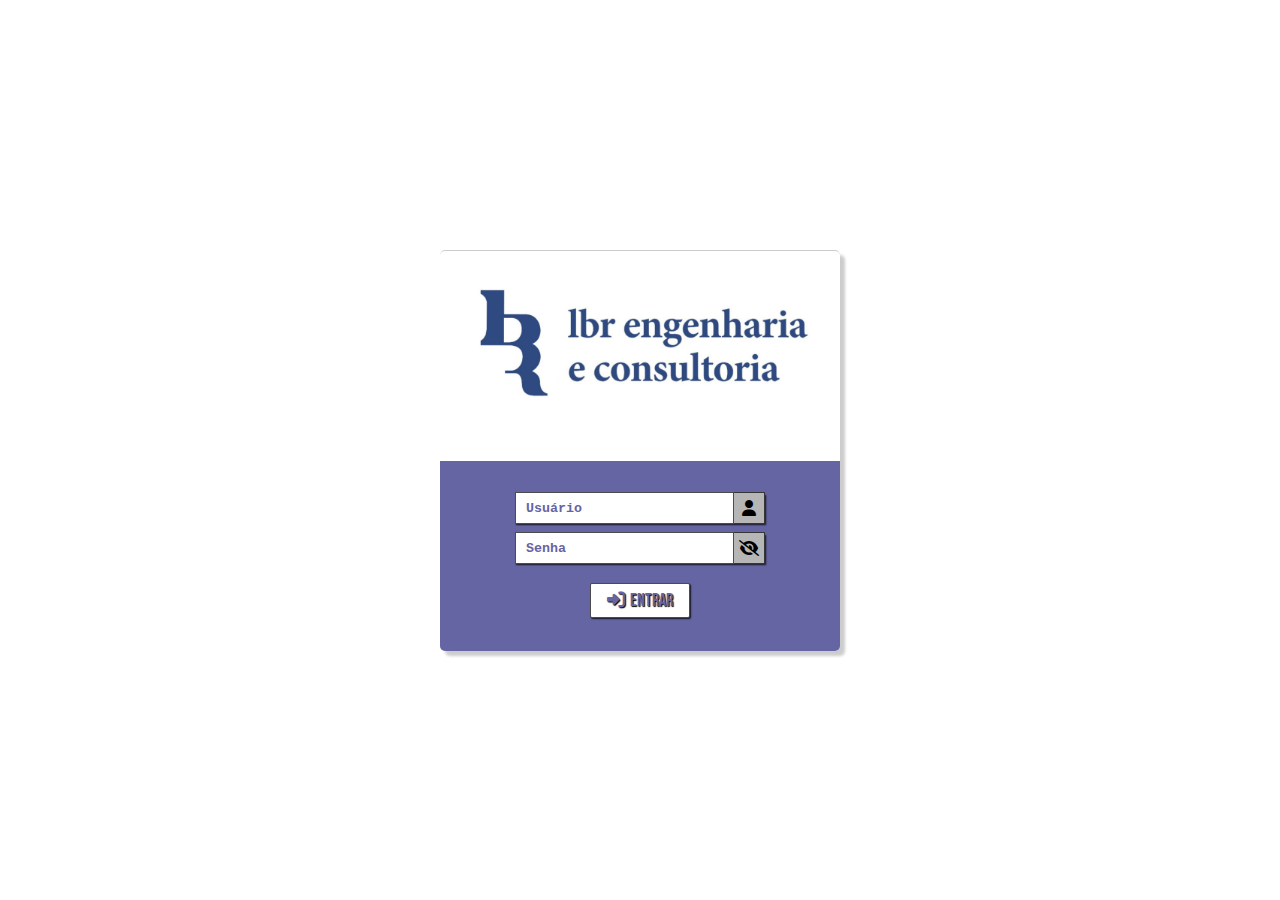
<file: index.html>
<!DOCTYPE html>
<html lang="pt-BR">
<head>
  <meta charset="UTF-8">
  <meta name="viewport" content="width=device-width, initial-scale=1.0">
  <title>Supervisão Login</title>

  <link rel="stylesheet" href="https://cdnjs.cloudflare.com/ajax/libs/font-awesome/6.5.0/css/all.min.css">

  <link href="https://fonts.googleapis.com/css2?family=Bebas+Neue&family=Roboto+Mono&display=swap" rel="stylesheet">

  <link rel="stylesheet" href="login.css">
</head>
<body>

<div id="login-container">
    <div id="login-container-sub">
        <div id="logo-container">
            <img src="lbr.png">
        </div>

        <form id="login-form">
            <div class="campo">
                <input type="user" id="user" placeholder="Usuário" required>
                <div id="icon-user"><i class="fa-solid fa-user"></i></div>
            </div>
            <div class="campo">
                <input type="password" id="password" placeholder="Senha" required>
                <div id="icon-password" onclick="passwordView();"><i class="fa-solid fa-eye"></i><i class="fa-solid fa-eye-slash active"></i></div>
            </div>
            <button type="submit"><i class="fa-solid fa-right-to-bracket"></i>Entrar</button>
        </form>
    </div>
</div>


  <script src="login.js"></script>
</body>
</html>
</file>
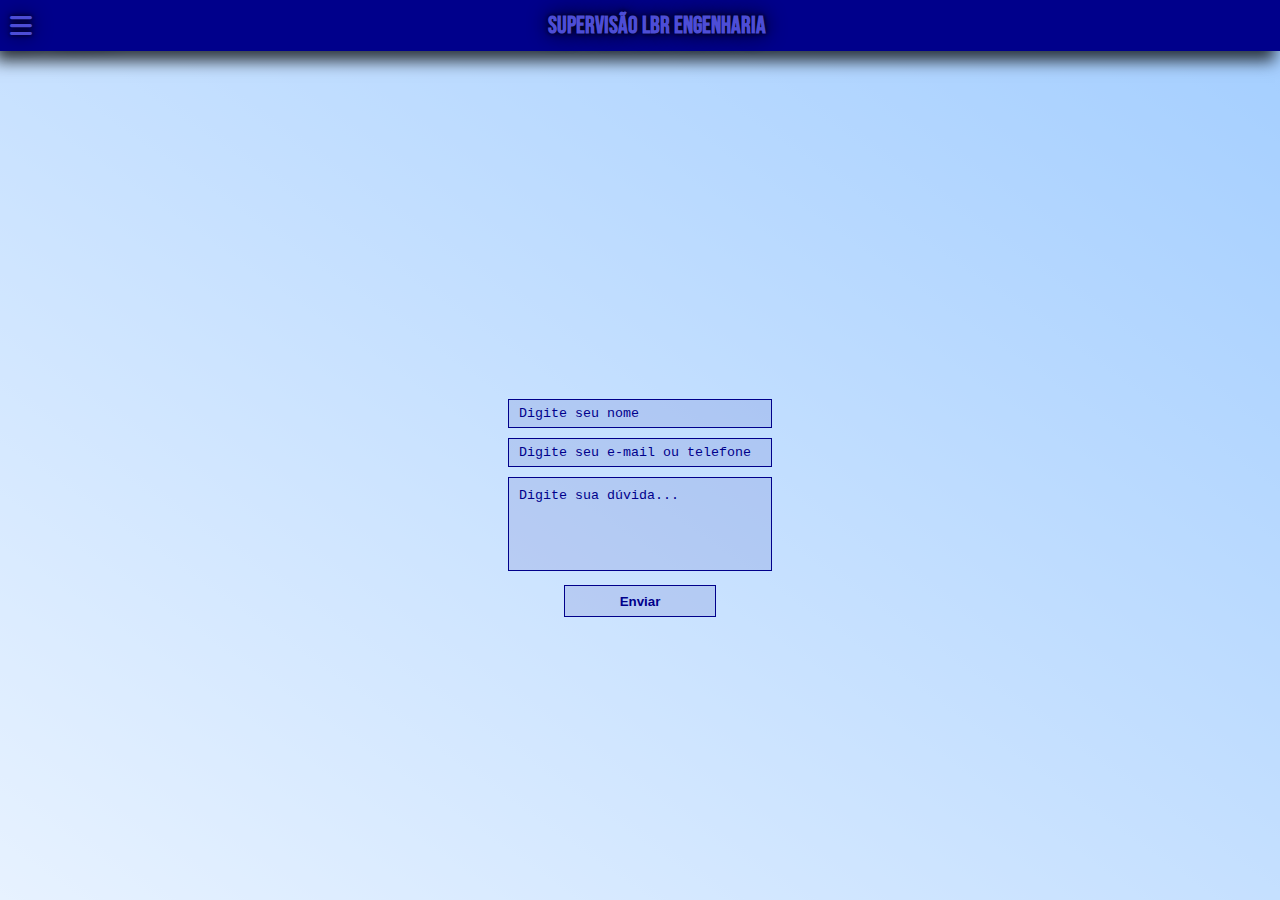
<file: painel/supervisao.html>
<!DOCTYPE html>
<html lang="pt-BR">
<head>
  <meta charset="UTF-8" />
  <meta name="viewport" content="width=device-width, initial-scale=1.0" />
  <title>CGR 9 - São José do Rio Preto</title>
  <link rel="stylesheet" href="supervisao.css">
  <link rel="preconnect" href="https://fonts.googleapis.com">
    <link href="https://fonts.googleapis.com/css2?family=Bebas+Neue&family=Roboto+Mono&display=swap" rel="stylesheet">
    <link rel="preconnect" href="https://fonts.gstatic.com" crossorigin>
    <link rel="stylesheet" href="https://cdnjs.cloudflare.com/ajax/libs/font-awesome/6.0.0-beta3/css/all.min.css" />
</head>
<body>
    <div class="header-sticky">
        <header>
            <div class="header">
                <i class="fa-solid fa-bars" onclick="ListOn();"></i><h2>SUPERVISÃO LBR ENGENHARIA</h2>
            </div>
            <div class="header-list">
                <ul>
                    <li onclick="ListOn();">
                        <h2><i class="fa-solid fa-house"></i>Home</h2>
                    </li>
                    <li onclick="ListOn();">
                        <h2><i class="fa-solid fa-road"></i>Rodovia</h2>
                    </li>
                    <li onclick="ListOn();">
                        <h2><i class="fa-solid fa-video"></i>Tutorial</h2>
                    </li>
                    <li onclick="ListOn();">
                        <h2><i class="fa-solid fa-wrench"></i>Engines</h2>
                    </li>
                </ul>
            </div>
        </header>
    </div>
    <div class="page-body">
        <div class="quadrado1" onclick="ativarMenu();">
            <h2><i class="fa-solid fa-house"></i>Home</h2>
            <span>Esse é o menu inicial.</span>
            <br>
            <span>Aperte na barra&nbsp;&nbsp;<i class="fa-solid fa-bars"></i>do menu</span>
            <span>e selecione "Ínicio" para</span>
            <span>voltar ao menu inicial.</span>
            <br>
            <span>Ao clicar nesses itens</span>
            <span>da página inicial, o menu</span>
            <span>será ativado automaticamente.</span>
        </div>
        <div class="quadrado2" onclick="ativarMenu();">
            <h2><i class="fa-solid fa-road"></i>Rodovias</h2>
            <span>Acesse todas as rodovias.</span>
            <br>
            <span>Aperte na barra&nbsp;&nbsp;<i class="fa-solid fa-bars"></i>do menu</span>
            <span>e selecione "Rodovias" para</span>
            <span>analisar todas as rodovias</span>
            <span>separadas por residência</span>
            <br>
            <span>Essa opção permite analisar</span>
            <span>as Rodovias em Conserva.</span>
        </div>
        <div class="quadrado3" onclick="ativarMenu();">
            <h2><i class="fa-solid fa-video"></i>Tutoriais</h2>
            <span>Automatize processos!</span>
            <br>
            <span>Aperte na barra&nbsp;&nbsp;<i class="fa-solid fa-bars"></i>do menu</span>
            <span>e selecione "Tutoriais" para</span>
            <span>aprender a baixar e</span>
            <span>usar as Engines.</span>
            <br>
            <span>Aprenda a usar todas</span>
            <span>as Engines gratuitamente.</span>
        </div>
        <div class="quadrado4" onclick="ativarMenu();">
            <h2><i class="fa-solid fa-wrench"></i>Engines</h2>
            <span>Baixe todas as Engines.</span>
            <br>
            <span>Aperte na barra&nbsp;&nbsp;<i class="fa-solid fa-bars"></i>do menu</span>
            <span>e selecione "Engines" para</span>
            <span>baixar todos os arquivos.</span>
            <br>
            <span>Essa parte do site</span>
            <span>é um complemento</span>
            <span>da parte "Tutoriais"</span>
        </div>
    </div>
        <div class="supervisao-lbr">
            <h2>Dúvidas? Entre em contato:</h2>
            <div class="form-duv">
            <form action="https://formsubmit.co/gustavopitrowsky@gmail.com" method="POST">
            <input type="text" name="Nome" required placeholder="Digite seu nome">
            <input type="email" name="E-mail ou telefone" required placeholder="Digite seu e-mail ou telefone">
            <textarea name="Dúvida" required placeholder="Digite sua dúvida..."></textarea>
            <button type="submit">Enviar</button>
            <input type="hidden" name="_captcha" value="false">
            <input type="hidden" name="_template" value="box">
            <input type="hidden" name="_next" value="http://127.0.0.1:5500/">
            <input type="hidden" name="_autoresponse" value="Recebemos sua dúvida! Em breve entraremos em contato.">
                </form>
            </div>
        </div>
        <script src="supervisao.js"></script>
</body>
</html>
</file>
<file: login.css>
html, body {
    width: 100vw;
    height: 100vh;
    margin: 0;
    padding: 0;
}
html {
    position: relative;
    z-index: 1;
}
#login-container {
    display: flex;
    align-items: center;
    justify-content: center;
    width: 100%;
    height: 100%;
    margin: 0;
    padding: 0;
}
#login-container-sub {
    display: flex;
    justify-content: center;
    align-items: center;
    flex-direction: column;
    width: 400px;
    height: 400px;
    margin: 0;
    padding: 0;
    gap: 20px;
    border-radius: 5px;
    box-shadow: 5px 5px 3px rgba(0, 0, 0, 0.2);
    overflow: hidden;
    border-top: 0.25px solid rgba(0, 0, 0, 0.2);
}

#logo-container {
    display: flex;
    align-items: center;
    justify-content: center;
    width: 100%;
    height: 50%;
}

#logo-container img {
    width: 350px;
}

#login-form {
    display: flex;
    align-items: center;
    justify-content: center;
    flex-direction: column;
    width: 100%;
    height: 50%;
    background-color: rgb(101, 101, 163);
    gap: 10px;
}

.campo {
    display: flex;
    align-items: center;
    justify-content: center;
    width: 250px;
    height: 30px;
    box-shadow: 1px 2px 1.5px rgba(0, 0, 0, 0.8);
}

.campo div {
    background-color: rgb(182, 182, 182);
    height: 30px;
    margin: 0;
    padding: 0;
    display: flex;
    align-items: center;
    justify-content: center;
    border-top: 1px solid rgba(0, 0, 0, 0.7);
    border-right: 1px solid rgba(0, 0, 0, 0.7);
    border-bottom: 1px solid rgba(0, 0, 0, 0.7);
}

#icon-password i:not(.active) {
    display: none;
}

.campo div i {
    display: flex;
    align-items: center;
    justify-content: center;
    width: 20px;
    padding: 5px;
}

#icon-password {
    cursor: pointer;
}

#login-form input {
    width: 230px;
    height: 30px;
    outline: none;
    border: none;
    background-color: white;
    border: 1px solid rgba(0, 0, 0, 0.7);
    padding: 0 10px;
    transition: background-color 0.5s ease, border-color 0.5s ease;
    font-family: 'Courier New', Courier, monospace;
    font-weight: bold;
}
#login-form input:hover {
    background-color: rgb(207, 207, 207);
    border-color: black;
}
#login-form input:focus {
    border: 1px solid blue;
}
#login-form input::placeholder {
    color: rgb(101, 101, 163);
}
#login-form input:focus::placeholder {
    color: transparent;
}
#login-form button {
    border: none;
    background-color: white;
    font-family: 'Bebas Neue', sans-serif;
    margin-top: 10px;
    border: 1px solid rgba(0, 0, 0, 0.7);
    width: 100px;
    height: 35px;
    font-size: 18px;
    cursor: pointer;
    border-radius: 2px;
    color: rgb(101, 101, 163);
    text-shadow: 1px 1px 1px black;
    box-shadow: 1px 1px 1.5px rgba(0, 0, 0, 0.8);
    transition: background-color 0.5s ease;
}
#login-form button:hover {
    background-color: rgb(207, 207, 207);
}
#login-form button i {
    margin: 0 5px 0 0;
}
</file>
<file: painel/supervisao.css>
body {
        margin: 0;
        padding: 0;
        overflow-x: hidden;
        width: 100vw;
        height: auto;
        background: 
        linear-gradient(to top right, rgb(215, 225, 255), rgb(102, 143, 255)),
        linear-gradient(to bottom right, rgb(102, 143, 255), rgb(102, 143, 255));
        background-blend-mode: screen;
        position: relative;
        z-index: -5;
    }
    .header-sticky {
        margin: 0;
        top: 0;
        padding: 0;
        position: -webkit-sticky;
        position: sticky;
        width: 100%;
        height: 4vw;
        min-height: 45px;
    }
    header {
        margin: 0;
        top: 0;
        padding: 0;
        width: 100%;
        height: 4vw;
        min-height: 45px;
        background-color: darkblue;
        box-shadow: -5px 10px 15px rgba(0, 0, 0, 0.75);
        user-select: none;
    }
    .header {
        display: flex;
        align-items: center;
        width: 100%;
        height: 4vw;
        min-height: 45px;
        position: relative;
        z-index: 100;
    }
    .header i {
        margin-left: 10px;
        font-size: 25px;
        width: 25px;
        color: rgb(77, 77, 214);
        text-shadow: 0 0 5px black, 0 0 20px black;
        transition: color 0.7s ease, text-shadow 0.7s ease;
        cursor: pointer;
    }
    .header i:hover {
        color: rgb(120, 120, 252);
        text-shadow: 0 0 20px rgb(120, 120, 252);
    }
    .header h2 {
        display: flex;
        align-items: center;
        justify-content: center;
        font-family: 'Bebas Neue', sans-serif;
        font-weight: 400;
        font-style: normal;
        height: 4vw;
        min-height: 45px;
        font-weight: bold;
        width: 100%;
        color: rgb(77, 77, 214);
        text-shadow: 0 0 5px black, 0 0 20px black;
    }

    .header-list, .header-list ul {
        margin: 0;
        padding: 0;
    }
    .header-list {
        position: relative;
        z-index: -1;
        transition: transform 0.5s ease-in-out;
        transform: translateY(-100%);
        width: 100%;
        max-width: 450px;
        font-family: 'Bebas Neue', sans-serif;
    }
    .header-list.on {
        transform: translateY(0);
    }
    .header-list li {
        list-style: none;
        background-color: darkblue;
        display: flex;
        align-items: center;
        cursor: pointer;
        height: 2.5vw;
        min-height: 40px;
        color: rgb(77, 77, 214);
        text-shadow: 0 0 5px black, 0 0 20px black;
        transition: color 0.7s ease, text-shadow 0.7s ease, background-color 0.7s ease;
    }
    .header-list li:hover {
        color: rgb(120, 120, 252);
        background-color: rgb(26, 26, 196);
        text-shadow: 0 0 25px rgb(120, 120, 252), 0 0 20px black, 0 0 5px black;
    }
    .header-list i {
        margin-left: 15px;
        margin-right: 15px;
    }
    .fade-in {
    animation: aparecer 0.3s ease forwards;
    }
    .fade-out {
    animation: desaparecer 0.3s ease forwards;
    }
    
    .page-body {
        display: flex;
        align-items: center;
        justify-content: center;
        flex-wrap: wrap;
        width: 100%;
        height: auto;
        margin: 10px 0;
        padding: 0;
        user-select: none;
        position: relative;
        cursor: pointer;
        z-index: -2;
    }
    .quadrado1, .quadrado2, .quadrado3, .quadrado4 {
        width: 250px;
        height: 250px;
        color: rgb(77, 77, 214);
        margin: 15px 15px;
        background-color: rgba(0, 0, 139, 0.1); 
        backdrop-filter: blur(10px); 
        -webkit-backdrop-filter: blur(10px); 
        box-shadow: 4px 4px 20px black;
        border: 2px solid darkblue;
        transform: translateY(-230%);
        transition: scale 0.5s ease, background-color 0.5s ease;
    }
    .quadrado1:hover, .quadrado2:hover, .quadrado3:hover, .quadrado4:hover {
        scale: 1.05;
        background-color: rgba(0, 0, 139, 0.2);
    }
    .quadrado1 {
        animation: deslizar 1s ease forwards;
    }
    .quadrado2 {
        animation: deslizar 1s ease forwards;
        animation-delay: 0.2s;
    }
    .quadrado3 {
        animation: deslizar 1s ease forwards;
        animation-delay: 0.4s;
    }
    .quadrado4 {
        animation: deslizar 1s ease forwards;
        animation-delay: 0.6s;
    }
    .quadrado1 h2, .quadrado2 h2, .quadrado3 h2, .quadrado4 h2 {
        font-family: 'Bebas Neue', sans-serif;
        margin-left: 0;
        margin-right: 0;
        margin-top: 20px;
        margin-bottom: 20px;
        padding: 0;
        display: flex;
        justify-content: center;
    }
    .quadrado1 span, .quadrado2 span, .quadrado3 span, .quadrado4 span {
        font-family: 'Courier New', Courier, monospace;
        letter-spacing: -2px;
        font-weight: bold;
        display: flex;
        justify-content: center;
        align-items: center;
    }
    .quadrado1 i, .quadrado2 i, .quadrado3 i, .quadrado4 i {
        margin-right: 10px;
    }
    .supervisao-lbr {
        user-select: none;
    }
    .supervisao-lbr h2, .form-duv form {
        margin-top: 15px;
        margin-bottom: 0;
        margin-left: 0;
        margin-right: 0;
        padding: 0;
        display: flex;
        flex-direction: column;
        align-items: center;
        justify-content: center;
        font-family: 'Bebas Neue', sans-serif;
    }
    .supervisao-lbr h2 {
        margin: 0;
        color: rgb(77, 77, 214);
        opacity: 0;
        animation: surgir 0.5s ease-out 0.8s forwards;
    }
    @keyframes surgir {
    to {
        opacity: 1;
        text-shadow: 1px 1px 2px gray;
    }
  }

    .form-duv input {
        font-family: 'Courier New', Courier, monospace;
        margin-bottom: 10px;
        padding-left: 10px;
        border: 1px solid darkblue;
        outline: none;
        width: 250px;
        height: 25px;
        background-color: rgba(0, 0, 139, 0.1);
        transition: background-color 0.5s ease, scale 0.5s ease;
    }
    .form-duv input:nth-child(1) {
        animation: aparecerInput 0.5s ease 1s both;
    }
    .form-duv input:nth-child(2) {
        animation: aparecerInput 0.5s ease 1.2s both;
    }
    @keyframes aparecerInput {
        from {
            opacity: 0;
            transform: scale(0.4);
        }
        to {
            opacity: 1;
            transform: scale(1);
        }
        }

    
    .form-duv input:hover {
        scale: 1.05;
        background-color: rgba(0, 0, 139, 0.2);
    }
    .form-duv textarea:hover {
        scale: 1.05;
        background-color: rgba(0, 0, 139, 0.2);
    }
    .form-duv input::placeholder, .form-duv textarea::placeholder {
        color: darkblue;
    }
    .form-duv textarea {
        font-family: 'Courier New', Courier, monospace;
        padding-top: 10px;
        padding-left: 10px;
        margin: 0 0 15px 0;
        width: 250px;
        height: 80px;
        resize: none;
        border: 1px solid darkblue;
        outline: none;
        background-color: rgba(0, 0, 139, 0.1);
        transition: background-color 0.5s ease, scale 0.5s ease;
        animation: aparecerInput 0.5s ease 1.4s both;
    }
    .form-duv textarea:focus, .form-duv input:focus {
        border: 1px solid blue;
    }
    .form-duv button {
        cursor: pointer;
        border: none;
        outline: 1px solid darkblue;
        width: 150px;
        height: 30px;
        color: darkblue;
        font-weight: bold;
        background-color: rgba(0, 0, 139, 0.1);
        transition: background-color 0.5s ease, scale 0.5s ease;
        animation: aparecerInput 0.5s ease 1.6s both;
    }
    .form-duv button:hover {
        scale: 1.05;
        background-color: rgba(0, 0, 139, 0.2);
    }
    
    @media (min-width: 1401px) {
        .header i {
            margin-left: 20px; 
        }
    }
    @media (min-width: 568px) {
        body {
            height: 100vh;
        }
    }

    @keyframes deslizar {
        from {
            transform: translateY(-230%);
        } to {
            transform: translateY(0);
        }
    }

    @keyframes aparecer {
        0% {
            opacity: 0;
            transform: scale(0.4);
        } 20% {
            opacity: 1;
        }
        100% {
            transform: scale(1);
        }
    }

    @keyframes desaparecer {
        0% {
            transform: scale(1);
        }
        80% {
            opacity: 1;
        }
        100% {
            opacity: 0;
            transform: scale(0.4);
        }
    }
</file>
